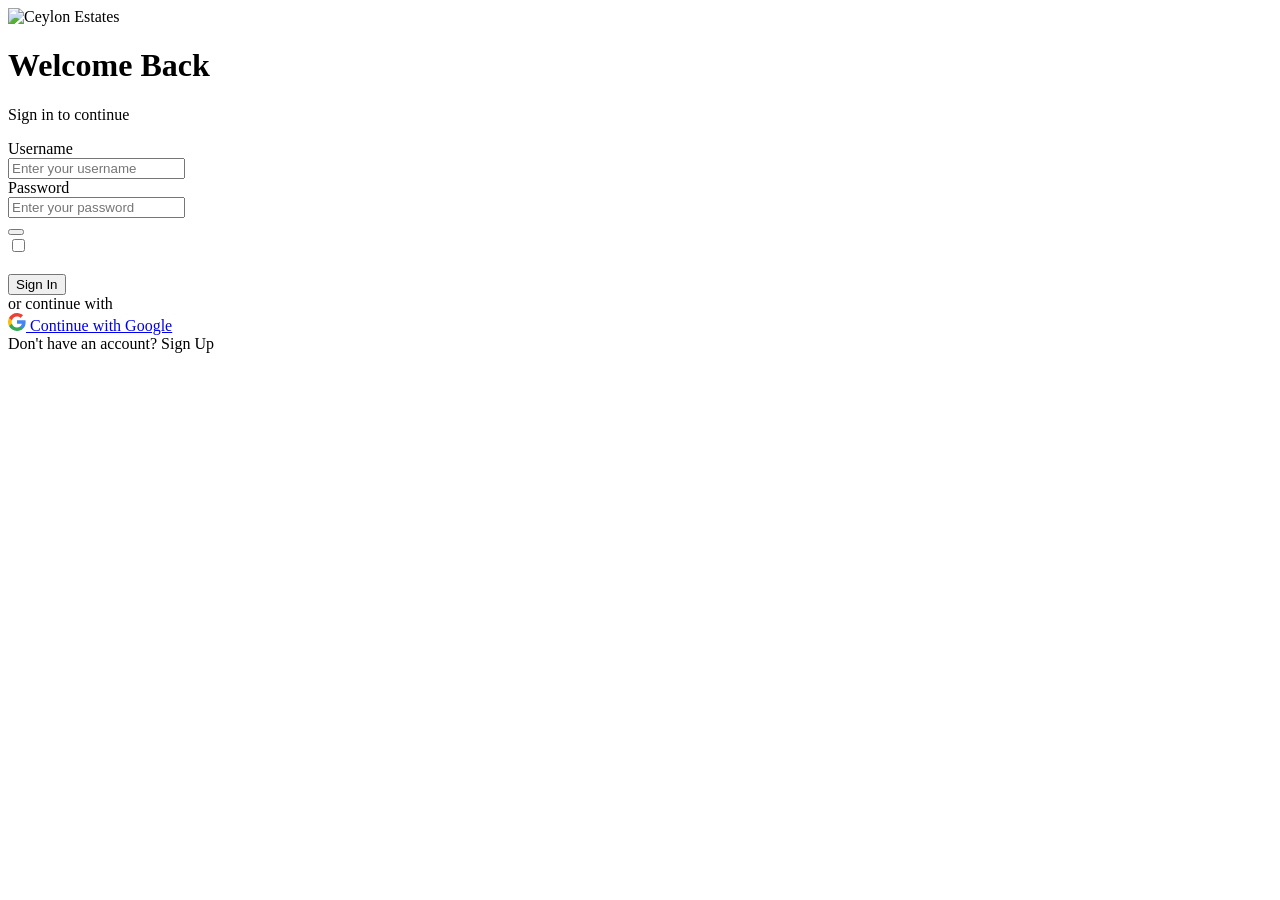
<file: src/main/resources/templates/login.html>
<!DOCTYPE html>
<html lang="en" xmlns:th="http://www.thymeleaf.org">
<head th:replace="~{fragments/layout :: head}">
    <title>Login</title>
</head>
<body>
    <div th:replace="~{fragments/layout :: navbar}"></div>
    <div th:replace="~{fragments/layout :: sidebar}"></div>

    <div class="auth-page">
        <div class="auth-card">

            <img class="auth-logo" th:src="@{/images/logo-icon-v3.png}" alt="Ceylon Estates">
            <h1 class="auth-title" th:text="#{login.welcomeBack}">Welcome Back</h1>
            <p class="auth-subtitle" th:text="#{login.subtitle}">Sign in to continue</p>

            <div class="alert alert-success py-2 small" th:if="${param.registered}" th:text="#{login.registered}"></div>
            <div class="alert alert-success py-2 small" th:if="${param.resetSuccess}" th:text="#{login.resetSuccess}"></div>
            <div class="alert alert-success py-2 small" th:if="${param.profileUpdated}" th:text="#{login.profileUpdated}"></div>
            <div class="alert alert-danger py-2 small" th:if="${param.error}" th:text="#{login.error}"></div>
            <div class="alert alert-success py-2 small" th:if="${param.logout}" th:text="#{login.loggedOut}"></div>

            <form th:action="@{/login}" method="post">

                <div class="auth-field">
                    <i class="bi bi-envelope"></i>
                    <div class="auth-field-content">
                        <div class="auth-field-label" th:text="#{login.username}">Username</div>
                        <input type="text" name="username" th:placeholder="#{login.usernamePlaceholder}" placeholder="Enter your username">
                    </div>
                </div>

                <div class="auth-field">
                    <i class="bi bi-lock"></i>
                    <div class="auth-field-content">
                        <div class="auth-field-label" th:text="#{login.password}">Password</div>
                        <input type="password" id="loginPassword" name="password" th:placeholder="#{login.passwordPlaceholder}" placeholder="Enter your password">
                    </div>
                    <button type="button" class="toggle-password" data-target="loginPassword"><i class="bi bi-eye"></i></button>
                </div>

                <div class="d-flex justify-content-between align-items-center mb-3">
                    <div class="form-check mb-0">
                        <input type="checkbox" class="form-check-input" name="remember-me" id="rememberMe">
                        <label class="form-check-label small" style="color: rgba(255,255,255,0.6);" for="rememberMe" th:text="#{login.rememberMe}">Remember me</label>
                    </div>
                    <a th:href="@{/forgot-password}" class="small" style="color: rgba(255,255,255,0.6);" th:text="#{login.forgot}">Forgot password?</a>
                </div>

                <button type="submit" class="btn-auth-submit" th:text="#{login.submit}">
                    Sign In <i class="bi bi-arrow-right"></i>
                </button>
            </form>

            <div class="auth-divider" th:text="#{login.orContinue}">or continue with</div>

            <a href="http://localhost/oauth2/authorization/google" class="btn-provider">
                <svg width="18" height="18" viewBox="0 0 18 18"><path fill="#4285F4" d="M17.64 9.2c0-.64-.06-1.25-.16-1.84H9v3.48h4.84c-.21 1.13-.84 2.08-1.8 2.72v2.26h2.9c1.7-1.57 2.7-3.88 2.7-6.62z"/><path fill="#34A853" d="M9 18c2.43 0 4.47-.8 5.96-2.18l-2.9-2.26c-.8.54-1.83.86-3.06.86-2.35 0-4.34-1.59-5.05-3.72H.96v2.33C2.44 15.98 5.48 18 9 18z"/><path fill="#FBBC05" d="M3.95 10.7c-.18-.54-.28-1.11-.28-1.7s.1-1.16.28-1.7V4.97H.96A8.996 8.996 0 000 9c0 1.45.35 2.83.96 4.03l2.99-2.33z"/><path fill="#EA4335" d="M9 3.58c1.32 0 2.51.45 3.44 1.35l2.58-2.58C13.46.89 11.43 0 9 0 5.48 0 2.44 2.02.96 4.97l2.99 2.33C4.66 5.17 6.65 3.58 9 3.58z"/></svg>
                <span th:text="#{login.googleSignIn}">Continue with Google</span>
                <i class="bi bi-arrow-right ms-auto"></i>
            </a>

            <div class="auth-footer">
                <span th:text="#{login.noAccount}">Don't have an account?</span>
                <a th:href="@{/register}" th:text="#{login.register}">Sign Up</a>
            </div>

        </div>
    </div>

    <div th:replace="~{fragments/layout :: footer}"></div>
    <div th:replace="~{fragments/layout :: scripts}"></div>
</body>
</html>
</file>
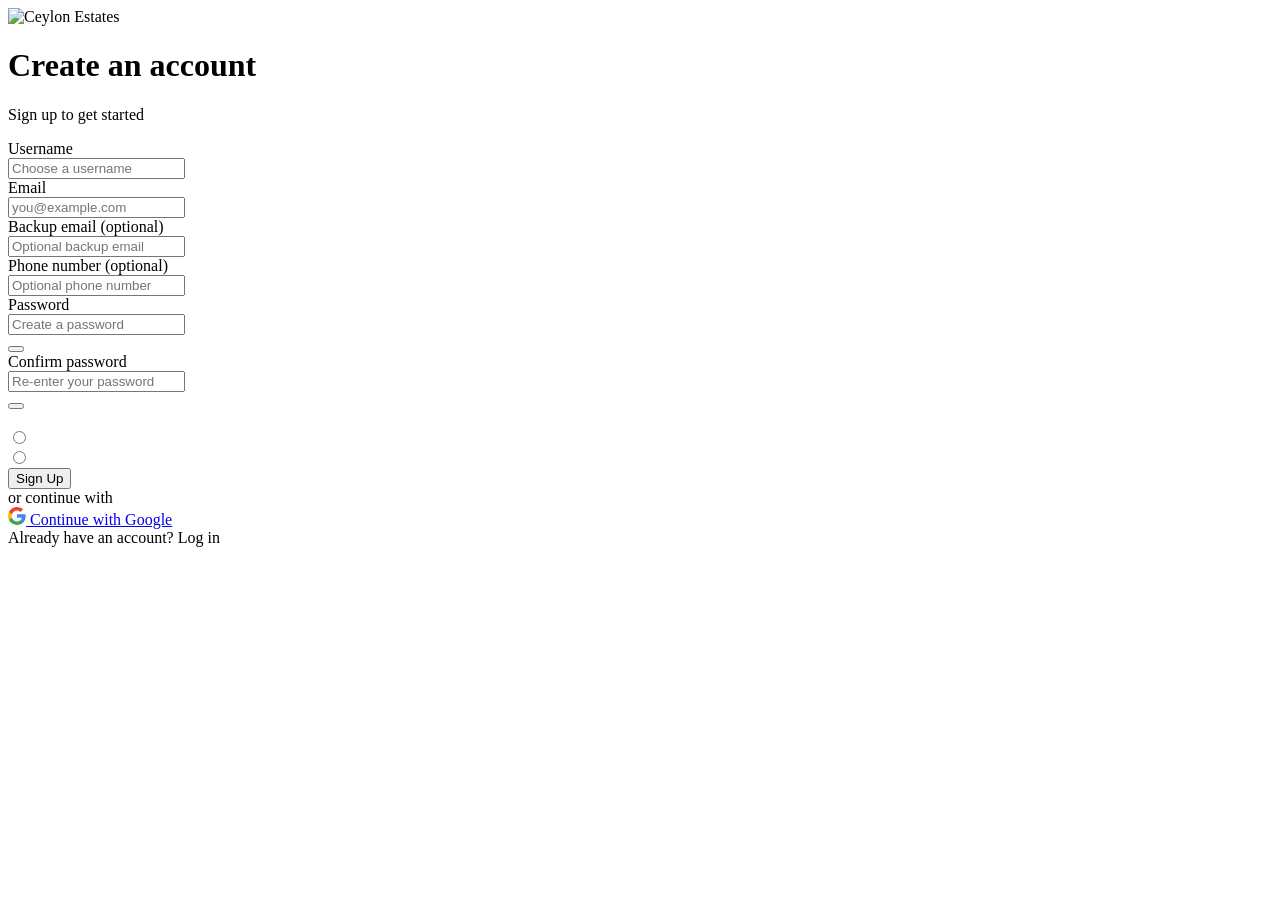
<file: src/main/resources/templates/register.html>
<!DOCTYPE html>
<html lang="en" xmlns:th="http://www.thymeleaf.org">
<head th:replace="~{fragments/layout :: head}">
    <title>Register</title>
</head>
<body>
    <div th:replace="~{fragments/layout :: navbar}"></div>
    <div th:replace="~{fragments/layout :: sidebar}"></div>

    <div class="auth-page">
        <div class="auth-card">

            <img class="auth-logo" th:src="@{/images/logo-icon-v3.png}" alt="Ceylon Estates">
            <h1 class="auth-title" th:text="#{register.title}">Create an account</h1>
            <p class="auth-subtitle" th:text="#{register.subtitle}">Sign up to get started</p>

            <form th:action="@{/register}" th:object="${user}" method="post" novalidate>

                <div class="auth-field">
                    <i class="bi bi-person"></i>
                    <div class="auth-field-content">
                        <div class="auth-field-label" th:text="#{register.username}">Username</div>
                        <input type="text" th:field="*{username}" placeholder="Choose a username">
                    </div>
                </div>
                <div class="text-danger small mb-2" th:if="${#fields.hasErrors('username')}" th:errors="*{username}"></div>

                <div class="auth-field">
                    <i class="bi bi-envelope"></i>
                    <div class="auth-field-content">
                        <div class="auth-field-label" th:text="#{register.email}">Email</div>
                        <input type="email" th:field="*{email}" placeholder="you@example.com">
                    </div>
                </div>
                <div class="text-danger small mb-2" th:if="${#fields.hasErrors('email')}" th:errors="*{email}"></div>

                <div class="auth-field">
                    <i class="bi bi-envelope-check"></i>
                    <div class="auth-field-content">
                        <div class="auth-field-label"><span th:text="#{register.backupEmail}">Backup email</span> <span th:text="#{register.optional}">(optional)</span></div>
                        <input type="email" th:field="*{backupEmail}" placeholder="Optional backup email">
                    </div>
                </div>

                <div class="auth-field">
                    <i class="bi bi-telephone"></i>
                    <div class="auth-field-content">
                        <div class="auth-field-label"><span th:text="#{register.phone}">Phone number</span> <span th:text="#{register.optional}">(optional)</span></div>
                        <input type="tel" th:field="*{phoneNumber}" placeholder="Optional phone number">
                    </div>
                </div>

                <div class="auth-field">
                    <i class="bi bi-lock"></i>
                    <div class="auth-field-content">
                        <div class="auth-field-label" th:text="#{register.password}">Password</div>
                        <input type="password" id="password" th:field="*{password}" placeholder="Create a password">
                    </div>
                    <button type="button" class="toggle-password" data-target="password"><i class="bi bi-eye"></i></button>
                </div>
                <div id="password-strength-hint" class="small mb-2" style="color: rgba(255,255,255,0.45);" th:text="#{register.strengthHint}"></div>
                <div class="text-danger small mb-2" th:if="${#fields.hasErrors('password')}" th:errors="*{password}"></div>

                <div class="auth-field">
                    <i class="bi bi-lock-fill"></i>
                    <div class="auth-field-content">
                        <div class="auth-field-label" th:text="#{register.confirmPassword}">Confirm password</div>
                        <input type="password" id="confirmPassword" th:field="*{confirmPassword}" placeholder="Re-enter your password">
                    </div>
                    <button type="button" class="toggle-password" data-target="confirmPassword"><i class="bi bi-eye"></i></button>
                </div>
                <div id="password-match-hint" class="small mb-3"></div>
                <div class="text-danger small mb-2" th:if="${#fields.hasErrors('confirmPassword')}" th:errors="*{confirmPassword}"></div>

                <div class="mb-3">
                    <div class="small mb-2" style="color: rgba(255,255,255,0.6);" th:text="#{register.accountType}">Account type</div>
                    <div class="form-check form-check-inline">
                        <input class="form-check-input" type="radio" th:field="*{accountType}" value="USER" id="typeUser">
                        <label class="form-check-label small" style="color: rgba(255,255,255,0.7);" for="typeUser" th:text="#{register.regularUser}">Regular user</label>
                    </div>
                    <div class="form-check form-check-inline">
                        <input class="form-check-input" type="radio" th:field="*{accountType}" value="ADMIN" id="typeAdmin">
                        <label class="form-check-label small" style="color: rgba(255,255,255,0.7);" for="typeAdmin" th:text="#{register.admin}">Admin</label>
                    </div>
                    <div class="small" style="color: rgba(255,255,255,0.4);" th:text="#{register.accountTypeHint}"></div>
                </div>

                <button type="submit" class="btn-auth-submit" th:text="#{register.submit}">
                    Sign Up <i class="bi bi-arrow-right"></i>
                </button>
            </form>

            <div class="auth-divider" th:text="#{login.orContinue}">or continue with</div>

            <a href="http://localhost/oauth2/authorization/google" class="btn-provider">
                <svg width="18" height="18" viewBox="0 0 18 18"><path fill="#4285F4" d="M17.64 9.2c0-.64-.06-1.25-.16-1.84H9v3.48h4.84c-.21 1.13-.84 2.08-1.8 2.72v2.26h2.9c1.7-1.57 2.7-3.88 2.7-6.62z"/><path fill="#34A853" d="M9 18c2.43 0 4.47-.8 5.96-2.18l-2.9-2.26c-.8.54-1.83.86-3.06.86-2.35 0-4.34-1.59-5.05-3.72H.96v2.33C2.44 15.98 5.48 18 9 18z"/><path fill="#FBBC05" d="M3.95 10.7c-.18-.54-.28-1.11-.28-1.7s.1-1.16.28-1.7V4.97H.96A8.996 8.996 0 000 9c0 1.45.35 2.83.96 4.03l2.99-2.33z"/><path fill="#EA4335" d="M9 3.58c1.32 0 2.51.45 3.44 1.35l2.58-2.58C13.46.89 11.43 0 9 0 5.48 0 2.44 2.02.96 4.97l2.99 2.33C4.66 5.17 6.65 3.58 9 3.58z"/></svg>
                <span th:text="#{login.googleSignIn}">Continue with Google</span>
                <i class="bi bi-arrow-right ms-auto"></i>
            </a>

            <div class="auth-footer">
                <span th:text="#{register.haveAccount}">Already have an account?</span>
                <a th:href="@{/login}" th:text="#{register.login}">Log in</a>
            </div>

        </div>
    </div>

    <div th:replace="~{fragments/layout :: footer}"></div>
    <div th:replace="~{fragments/layout :: scripts}"></div>
</body>
</html>
</file>
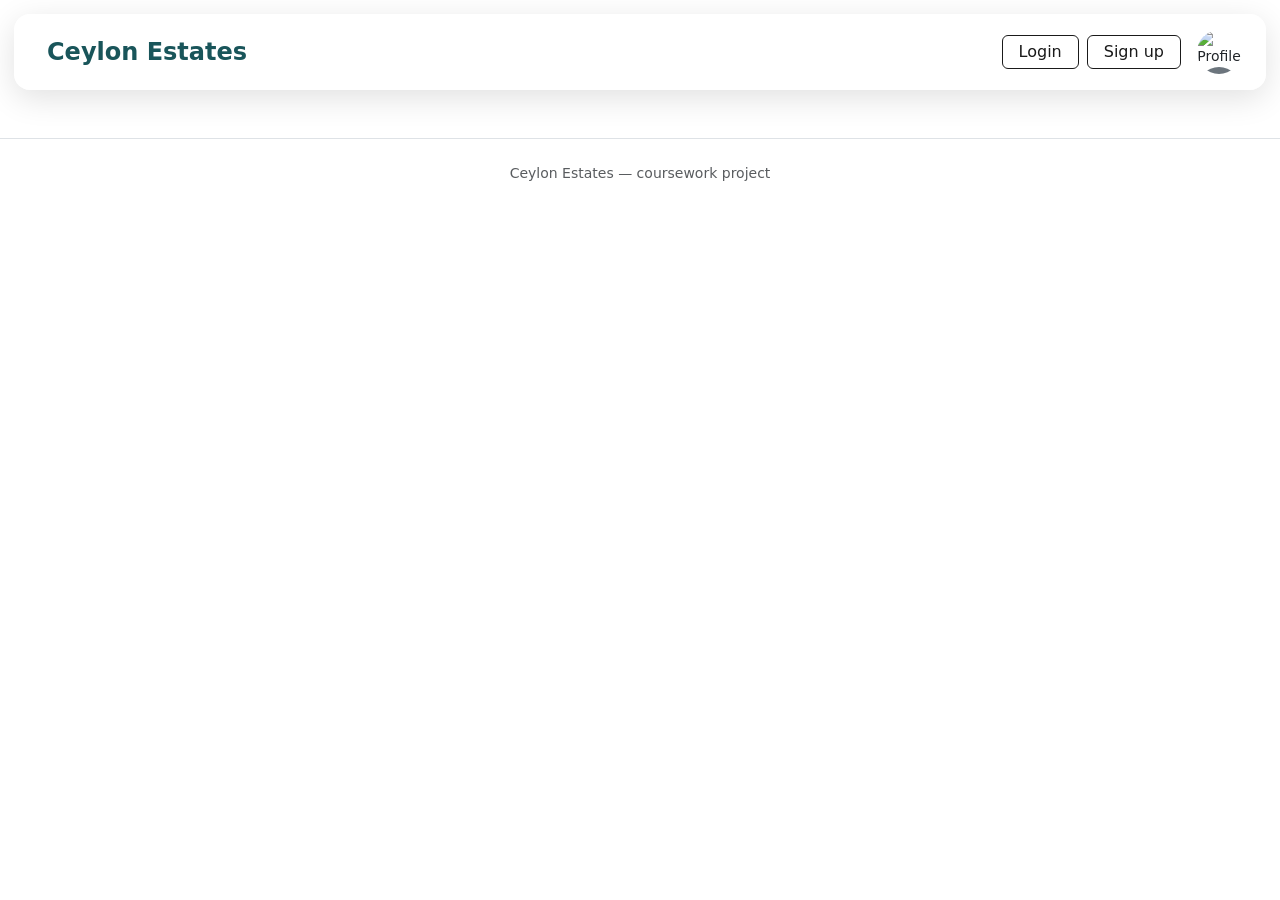
<file: src/main/resources/templates/fragments/layout.html>
<!DOCTYPE html>
<html xmlns:th="http://www.thymeleaf.org">
<head>
    <th:block th:fragment="head">
        <meta charset="UTF-8">
        <meta name="viewport" content="width=device-width, initial-scale=1">
        <link href="https://cdn.jsdelivr.net/npm/bootstrap@5.3.3/dist/css/bootstrap.min.css" rel="stylesheet">
        <link href="https://cdn.jsdelivr.net/npm/bootstrap-icons@1.11.3/font/bootstrap-icons.css" rel="stylesheet">
        <link href="https://fonts.googleapis.com/css2?family=Dancing+Script:wght@600;700&display=swap" rel="stylesheet">
        <link rel="stylesheet" th:href="@{/css/style.css}">
        <link rel="icon" type="image/png" th:href="@{/images/logo-icon-v3.png}">
        <script>
            (function () {
                const saved = localStorage.getItem('theme') || 'light';
                document.documentElement.setAttribute('data-bs-theme', saved);
            })();
        </script>
    </th:block>
</head>
<body>

<div th:fragment="navbar">
    <div style="padding: 14px 14px 0;">
        <nav class="navbar navbar-expand px-4 py-2"
             style="background: rgba(255, 255, 255, 0.35); backdrop-filter: blur(16px); -webkit-backdrop-filter: blur(16px); border: 1px solid rgba(255, 255, 255, 0.4); border-radius: 16px; box-shadow: 0 8px 32px rgba(0, 0, 0, 0.12);">
            <a class="navbar-brand d-flex align-items-center gap-2" th:href="@{/}" style="color: #19555a;">
                <img th:src="@{/images/logo-icon-v3.png}" alt="" style="height: 48px; width: auto;">
                <span class="fw-bold" style="font-size: 1.5rem;">Ceylon Estates</span>
            </a>

            <div class="ms-auto d-flex align-items-center gap-3">
                <span sec:authorize="isAnonymous()" xmlns:sec="http://www.thymeleaf.org/extras/spring-security" class="d-flex gap-2">
                    <a th:href="@{/login}" class="btn px-3 py-1" style="color: #1a1a1a; border: 1px solid #1a1a1a; background: transparent;" th:text="#{nav.login}">Login</a>
                    <a th:href="@{/register}" class="btn px-3 py-1" style="color: #1a1a1a; border: 1px solid #1a1a1a; background: transparent;" th:text="#{nav.register}">Sign up</a>
                </span>

                <button type="button"
                        class="btn btn-sm rounded-circle p-0 border-0"
                        style="width: 44px; height: 44px; overflow: hidden;"
                        data-bs-toggle="offcanvas" data-bs-target="#appSidebar" aria-controls="appSidebar">
                    <img th:if="${currentUser != null and currentUser.avatarFilename != null}"
                         th:src="@{'/uploads/avatars/' + ${currentUser.avatarFilename}}"
                         alt="Profile"
                         style="width: 100%; height: 100%; object-fit: cover;">
                    <span th:unless="${currentUser != null and currentUser.avatarFilename != null}"
                          class="d-flex align-items-center justify-content-center bg-secondary text-white rounded-circle"
                          style="width: 100%; height: 100%; font-size: 19px;">👤</span>
                </button>
            </div>
        </nav>
    </div>
</div>

<div th:fragment="sidebar">
    <div class="offcanvas offcanvas-end" tabindex="-1" id="appSidebar" aria-labelledby="appSidebarLabel">
        <div class="offcanvas-header">
            <h5 class="offcanvas-title" id="appSidebarLabel" th:text="#{sidebar.title}">Menu</h5>
            <button type="button" class="btn-close" data-bs-dismiss="offcanvas" aria-label="Close"></button>
        </div>
        <div class="offcanvas-body">
            <div class="list-group">
                <span sec:authorize="isAuthenticated()" xmlns:sec="http://www.thymeleaf.org/extras/spring-security">
                    <a class="list-group-item list-group-item-action" th:href="@{/profile}" th:text="#{sidebar.userManagement}">User Management</a>
                </span>
                <span sec:authorize="isAnonymous()" xmlns:sec="http://www.thymeleaf.org/extras/spring-security">
                    <a class="list-group-item list-group-item-action" th:href="@{/login}" th:text="#{sidebar.userManagement}">User Management</a>
                </span>
                <a class="list-group-item list-group-item-action" th:href="@{/settings}" th:text="#{sidebar.appSettings}">App Settings</a>
            </div>
        </div>
    </div>
</div>

<div th:fragment="footer">
    <footer class="text-center text-muted small py-4 mt-5 border-top">
        <p th:text="#{footer.text}">Ceylon Estates — coursework project</p>
    </footer>
</div>

<th:block th:fragment="scripts">
    <script src="https://cdn.jsdelivr.net/npm/bootstrap@5.3.3/dist/js/bootstrap.bundle.min.js"></script>
    <script th:src="@{/js/auth.js}"></script>
</th:block>

</body>
</html>
</file>
